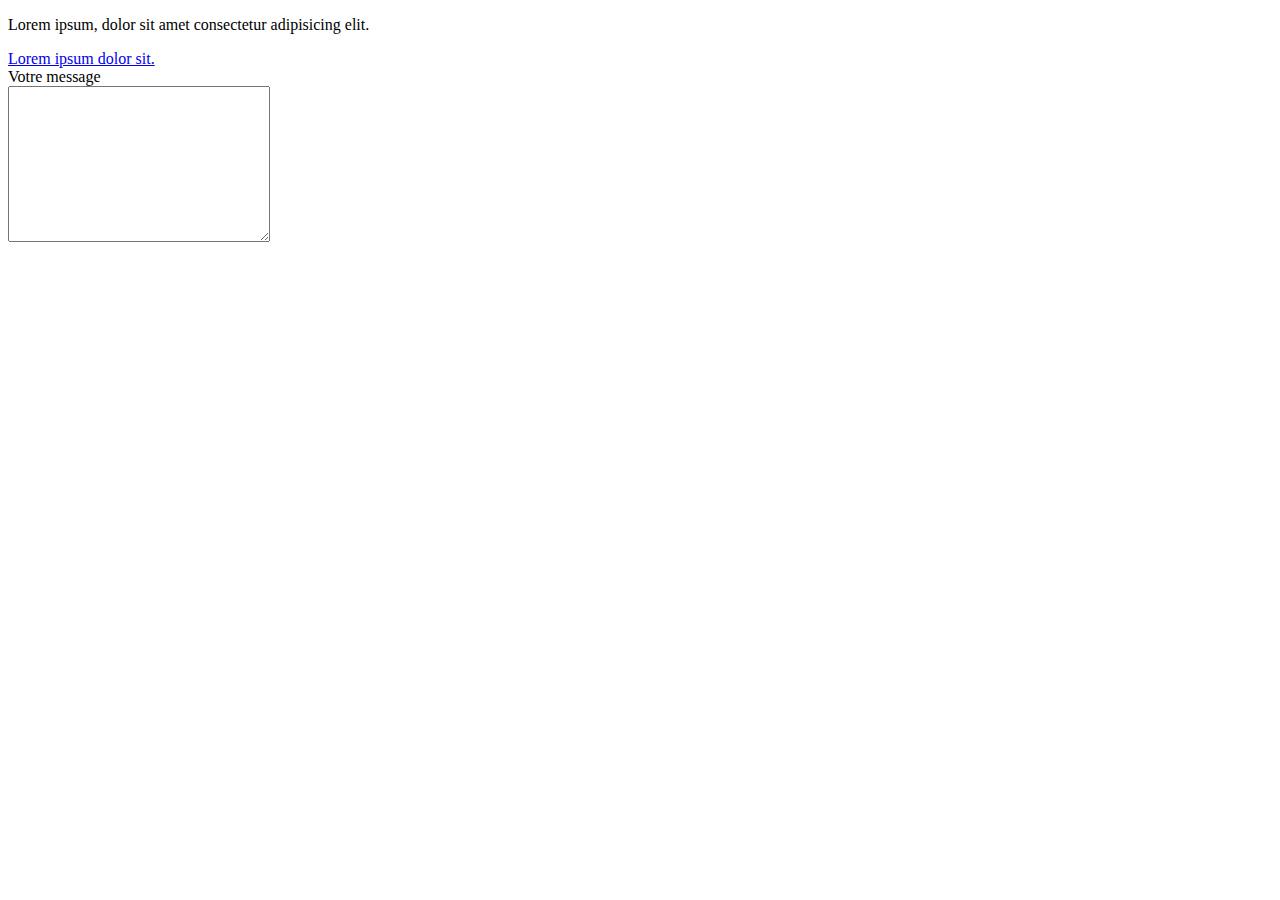
<file: TD1/group2/ex1/index.html>
<!DOCTYPE html>
<html lang="en">
<head>
    <meta charset="UTF-8">
    <meta name="viewport" content="width=device-width, initial-scale=1.0">
    <title>Document</title>
    <script src="https://cdn.tiny.cloud/1/7ydczyigh28b9lz34ooh4qkl5b7ogevo42f0fltz3wc23dk1/tinymce/7/tinymce.min.js" referrerpolicy="origin"></script>
    
</head>
<body>
    <p id="paragraphe">Lorem ipsum, dolor sit amet consectetur adipisicing elit.</p>
    <a href="#">Lorem ipsum dolor sit.</a>

    <form action="" method="post">
        <label for="message">Votre message</label><br>
        <textarea name="" id="message" cols="30" rows="10"></textarea>
    </form>
    <script src="script.js"></script>
</body>
</html>
</file>
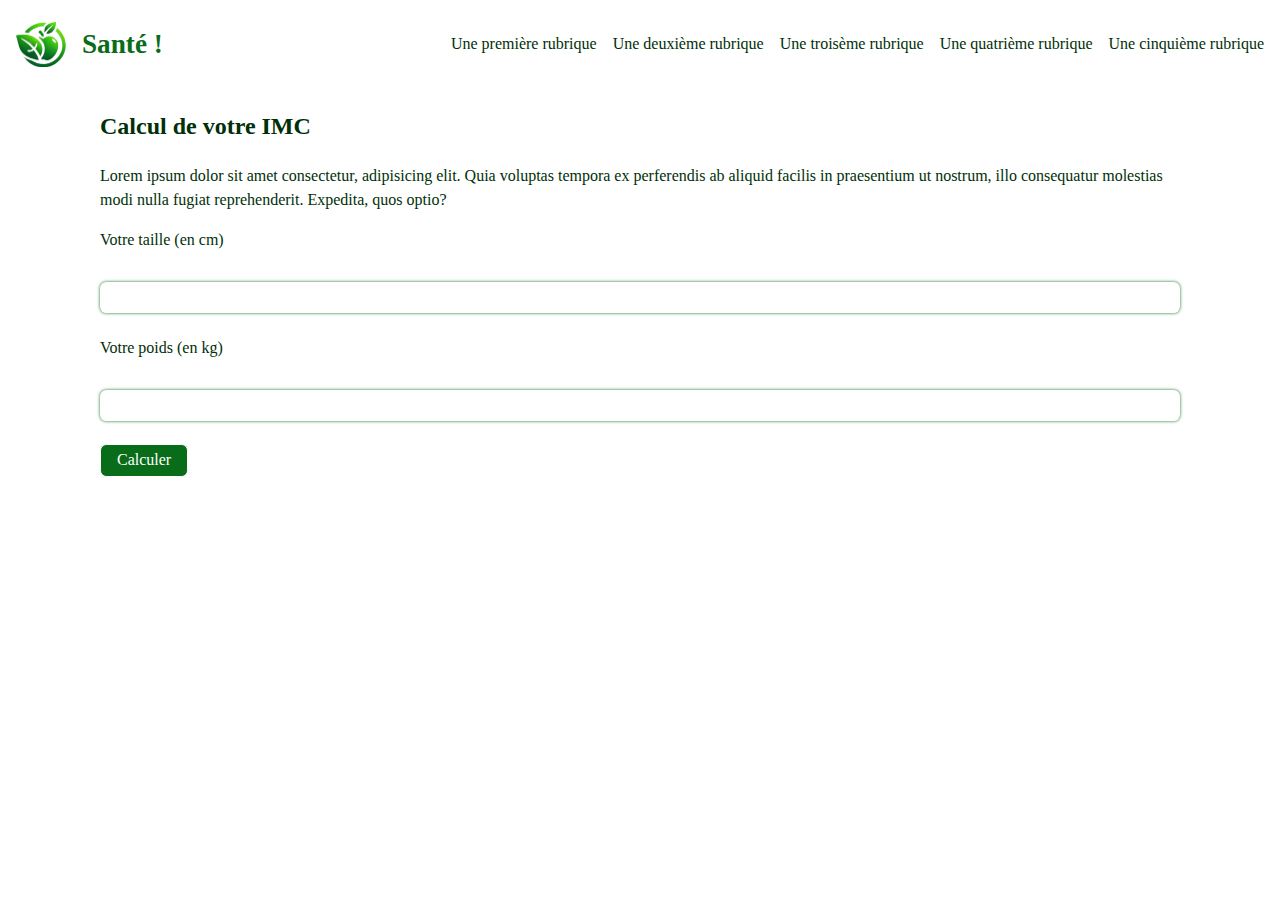
<file: 3 - IMC/imc.html>
<!DOCTYPE html>
<html lang="en">

<head>
    <meta charset="UTF-8">
    <meta name="viewport" content="width=device-width, initial-scale=1.0">
    <title>Calcul d'IMC | Santé</title>
    <link rel="stylesheet" href="public/css/style.css">
</head>

<body>
    <div id="burger">
        <svg xmlns="http://www.w3.org/2000/svg"  class="bi bi-list" viewBox="0 0 16 16">
            <path fill-rule="evenodd" d="M2.5 12a.5.5 0 0 1 .5-.5h10a.5.5 0 0 1 0 1H3a.5.5 0 0 1-.5-.5m0-4a.5.5 0 0 1 .5-.5h10a.5.5 0 0 1 0 1H3a.5.5 0 0 1-.5-.5m0-4a.5.5 0 0 1 .5-.5h10a.5.5 0 0 1 0 1H3a.5.5 0 0 1-.5-.5"/>
          </svg>
    </div>
    <header id="header">
        <a href="">
        <h1 class="flex align-center">
            
                <span id="logo">

                </span>
                Santé !
            
        </h1>
    </a>
        <nav>
            <ul class="menu menu-principal">
                <li class="item"><a href="" data-short="Rubrique 1">Une première rubrique</a></li>
                <li class="item"><a href=""  data-short="Rubrique 2">Une deuxième rubrique</a></li>
                <li class="item"><a href=""  data-short="Rubrique 3">Une troisème rubrique</a></li>
                <li class="item"><a href=""  data-short="Rubrique 4">Une quatrième rubrique</a></li>
                <li class="item"><a href=""  data-short="Rubrique 5">Une cinquième rubrique</a></li>

            </ul>
        </nav>
    </header>
    <main id="main" class="container">
        <h2>Calcul de votre IMC</h2>
        <p>
            Lorem ipsum dolor sit amet consectetur, adipisicing elit. Quia voluptas tempora ex perferendis ab aliquid
            facilis in praesentium ut nostrum, illo consequatur molestias modi nulla fugiat reprehenderit. Expedita,
            quos optio?
        </p>

        <form action="">
            <div class="fields">
                <div class="field taille">
                    <label for="taille">Votre taille (en cm)</label><br>
                    <input type="number" name="taille" id="taille">
                </div>
                <div class="field poids">
                    <label for="poids">Votre poids (en kg)</label><br>
                    <input type="number" name="poids" id="poids">
                </div>
            </div>
            <div class="submit">
                <input type="submit" value="Calculer">
            </div>
        </form>

    </main>
    <footer id="footer">

    </footer>
    <script src="public/js/calcul-imc.js"></script>
</body>

</html>
</file>
<file: 3 - IMC/public/css/style.css>
/*! normalize.css v8.0.1 | MIT License | github.com/necolas/normalize.css */html{line-height:1.15;-webkit-text-size-adjust:100%}body{margin:0}main{display:block}h1{font-size:2em;margin:.67em 0}hr{box-sizing:content-box;height:0;overflow:visible}pre{font-family:monospace,monospace;font-size:1em}a{background-color:rgba(0,0,0,0)}abbr[title]{border-bottom:none;text-decoration:underline;text-decoration:underline dotted}b,strong{font-weight:bolder}code,kbd,samp{font-family:monospace,monospace;font-size:1em}small{font-size:80%}sub,sup{font-size:75%;line-height:0;position:relative;vertical-align:baseline}sub{bottom:-0.25em}sup{top:-0.5em}img{border-style:none}button,input,optgroup,select,textarea{font-family:inherit;font-size:100%;line-height:1.15;margin:0}button,input{overflow:visible}button,select{text-transform:none}button,[type=button],[type=reset],[type=submit]{-webkit-appearance:button}button::-moz-focus-inner,[type=button]::-moz-focus-inner,[type=reset]::-moz-focus-inner,[type=submit]::-moz-focus-inner{border-style:none;padding:0}button:-moz-focusring,[type=button]:-moz-focusring,[type=reset]:-moz-focusring,[type=submit]:-moz-focusring{outline:1px dotted ButtonText}fieldset{padding:.35em .75em .625em}legend{box-sizing:border-box;color:inherit;display:table;max-width:100%;padding:0;white-space:normal}progress{vertical-align:baseline}textarea{overflow:auto}[type=checkbox],[type=radio]{box-sizing:border-box;padding:0}[type=number]::-webkit-inner-spin-button,[type=number]::-webkit-outer-spin-button{height:auto}[type=search]{-webkit-appearance:textfield;outline-offset:-2px}[type=search]::-webkit-search-decoration{-webkit-appearance:none}::-webkit-file-upload-button{-webkit-appearance:button;font:inherit}details{display:block}summary{display:list-item}template{display:none}[hidden]{display:none}:root{font-size:16px}body{font-size:1rem;color:#003008;line-height:1.5}a{color:#086c19;text-decoration:none}a:hover{text-decoration:underline}@media screen and (max-width: 1200px){:root{font-size:14px}}.container{width:1080px;margin:auto}.menu{display:flex;padding:0;list-style-type:none;gap:1rem}.flex{display:flex;gap:1rem}.flex.align-center{align-items:center}@media screen and (max-width: 1100px){.container{width:auto;padding:0 2rem}}@media screen and (max-width: 680px){.menu{flex-direction:column;align-items:stretch;text-align:center}}#burger{position:absolute;right:20px;top:20px;width:32px;height:32px;fill:#086c19;cursor:pointer}#logo{width:50px;height:45px;background-image:url(images/logo.webp);background-size:contain}#header{display:flex;justify-content:space-between;align-items:center;padding:1rem}#header h1{margin:0;font-size:1.7rem}#header li.item{text-align:center}#header .menu a{color:#003008}#header .menu a:hover{color:#086c19}form .field{display:flex;flex-direction:column;gap:.2rem;margin-bottom:1.4rem}form .field input{padding:.4rem;border:unset;border-radius:.4rem;box-shadow:0 0 .2rem #086c19}form .field input::-webkit-outer-spin-button,form .field input::-webkit-inner-spin-button{-webkit-appearance:none;margin:0}form .field input[type=number]{-moz-appearance:textfield}form [type=submit]{cursor:pointer;border:unset;background-color:#086c19;color:#fff;padding:.4rem 1rem;border:.1rem solid #fff;border-radius:.4rem}form [type=submit]:hover{background-color:#fff;color:#086c19;border-color:#086c19}@media screen and (max-width: 1080px){#header{flex-direction:column;align-items:stretch}#header .menu{justify-content:space-between}}@media screen and (min-width: 681px){#burger{display:none}}@media screen and (max-width: 680px){.menu{margin:2rem}.menu li{padding:1rem;background-color:hsl(130.2,86.2068965517%,92.7450980392%)}}.hideme{display:none}/*# sourceMappingURL=style.css.map */
</file>
